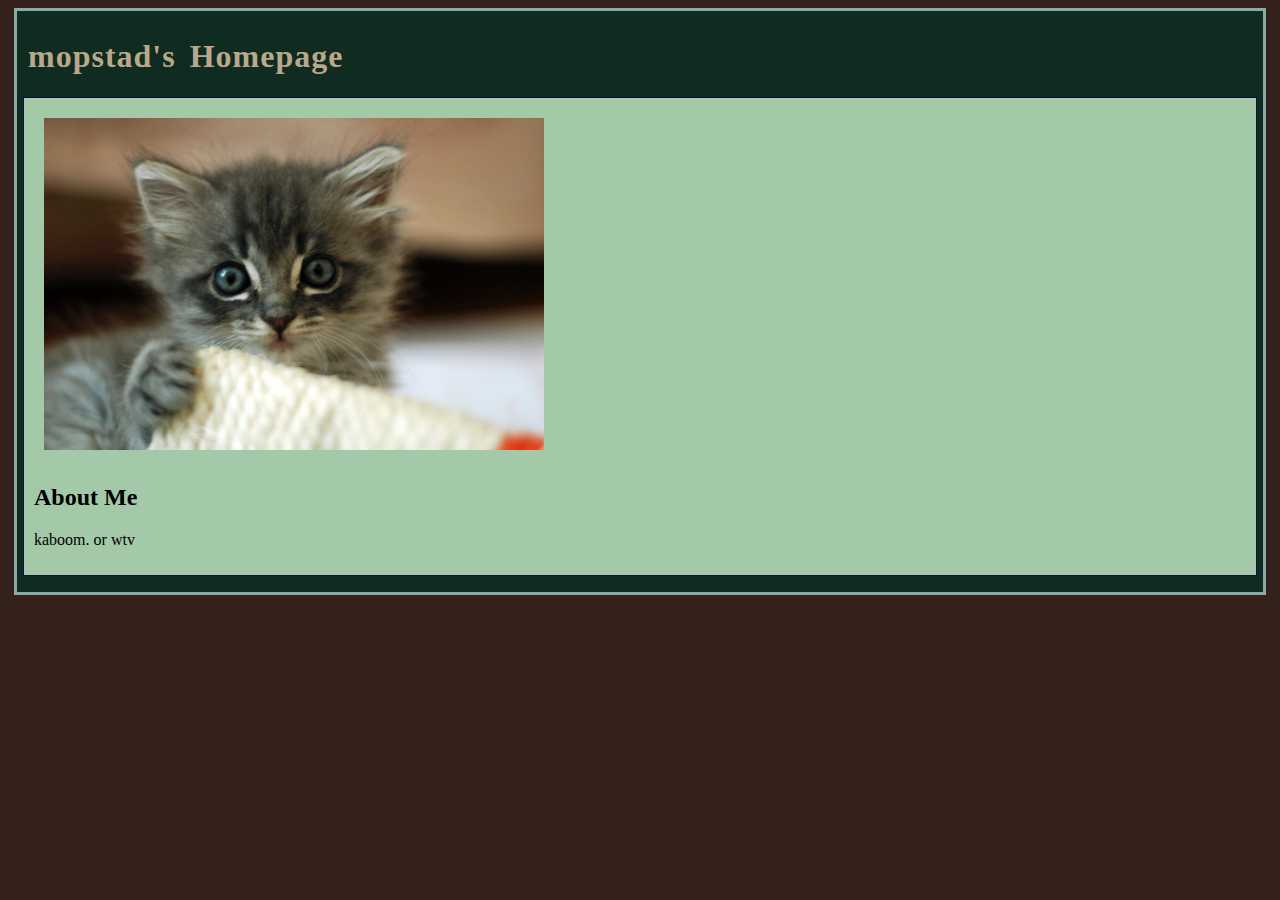
<file: index.html>
<!DOCTYPE html>
<html>
<head>
	<!-- This title is used for tabs and bookmarks -->
	<title>mopstad's Homepage</title>

	<!-- Use UTF character set, a good idea with any webpage -->
	<meta charset="UTF-8" />
	<!-- Set viewport so page remains consistently scaled w narrow devices -->
	<meta name="viewport" content="width=device-width, initial-scale=1.0" />

	<!-- Include a sitewide CSS file for consistent styling across the site -->
	<link rel="stylesheet" type="text/css" href="css/site.css">
	<!-- Lab-specifc CSS file for any special styling of this particular page -->
	<link rel="stylesheet" type="text/css" href="css/homepage.css">
	<!-- Link to javascript file - DEFER waits until all elements are rendered -->

	<!-- <script type="text/javascript" src="./js/lab.js" DEFER></script> -->
</head>
<body>
	<!-- Style this page by changing the CSS in ../css/site.css or css/lab.css -->
	<main id="content">
		<section>
			<h1>mopstad's Homepage</h1>
			<div class="minor-section">
					<!-- Note that all filenames use lowercase and no spaces -->
					<img class="cat-photo" src="./img/cute-grey-kitten.jpg">
					<h2>About Me</h2>
					<p>kaboom. or wtv</p>
			</div>

		</section>
		<nav id="links">
			<!-- Put links to labs here. -->
		</nav>
	</main>
</body>
</html>
</file>
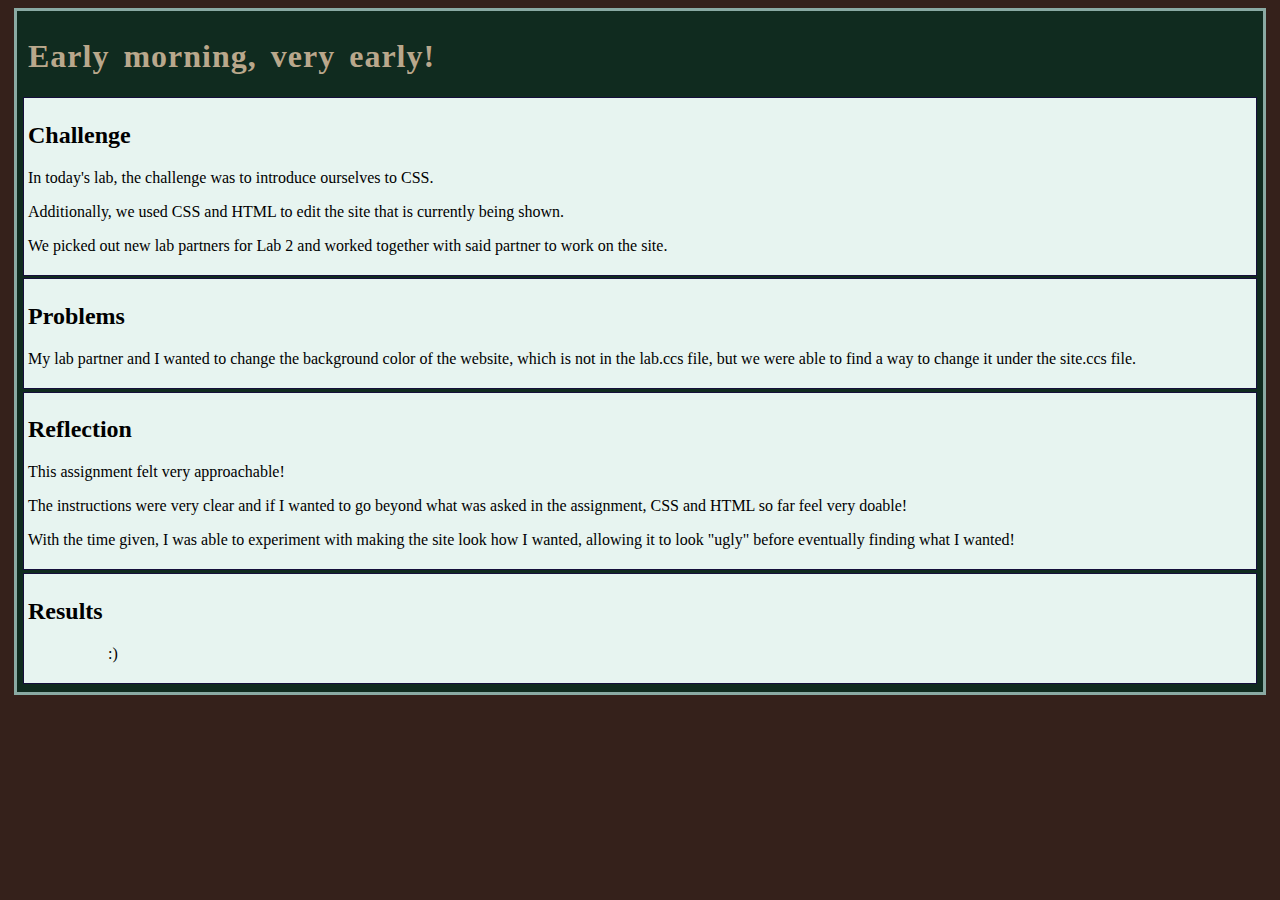
<file: lab2/index.html>
<!DOCTYPE html>
<html>
<head>
	<!-- This title is used for tabs and bookmarks -->
	<title>Lab X - Subject/Topic</title>

	<!-- Use UTF character set, a good idea with any webpage -->
  	<meta charset="UTF-8" />
	<!-- Set viewport so page remains consistently scaled w narrow devices -->
  	<meta name="viewport" content="width=device-width, initial-scale=1.0" />
	
	<!-- Include a sitewide CSS file for consistent styling across the site -->
	<link rel="stylesheet" type="text/css" href="../css/site.css">
	<!-- Lab-specifc CSS file for any special styling of this particular page -->
	<link rel="stylesheet" type="text/css" href="css/lab.css">
	
	<!-- load jQuery library to make javascript easier (must be above our lab js)-->
	<script src="https://code.jquery.com/jquery-3.6.4.min.js"></script>
	<!-- Link to javascript file - DEFER waits until all elements are rendered -->
	<script type="text/javascript" src="./js/lab.js" DEFER></script>
</head>
<body>
	<!-- Style this page by changing the CSS in ../css/site.css or css/lab.css -->
	<main id="content">
		<section>
			<h1>Early morning, very early! </h1>
			<div class="minor-section">
					<h2>Challenge</h2>
					<p>In today's lab, the challenge was to introduce ourselves to CSS. </p>
					<p>Additionally, we used CSS and HTML to edit the site that is currently being shown. </p>
					<p>We picked out new lab partners for Lab 2 and worked together with said partner to work on the site.</p>
			</div>

			<div class="minor-section">
					<h2>Problems</h2>
					<p>My lab partner and I wanted to change the background color of the website, which is not in the lab.ccs file, but we were able to find a way to change it under the site.ccs file.</p>
			</div>

			<div class="minor-section">
					<h2>Reflection</h2>
					<p>This assignment felt very approachable! </p>
					<p>The instructions were very clear and if I wanted to go beyond what was asked in the assignment, CSS and HTML so far feel very doable! </p>
					<p>With the time given, I was able to experiment with making the site look how I wanted, allowing it to look "ugly" before eventually finding what I wanted!</p>
			</div>

			<div class="minor-sectionA">
					<h2>Results</h2>
					<p> :) </p>
					<div id="output"></div>
			</div>
		</section>
		<nav id="links">
			<!-- Put links to other pages (including the homepage) here. -->
		</nav>
	</main>
</body>
</html>
</file>
<file: css/site.css>
/* we can use a single css file to style all the files in our wwebsite */

/* you can pick your own background colors, text colors, and fonts */

/* we can select an html element tag, in this case "body" will apply to the whole document */
body {
  background-color: #35211b;
}

/* we can have rules apply to multiple elements at the same time with commas */
h1,h2,h3 {
  font-family: Cambria, Cochin, Georgia, Times, 'Times New Roman', serif;
}

/* and we can have rules that overlap other rules, both take effect */
h1 {
  color: #fcd9b7b9;
  text-indent: 5px;
  letter-spacing: 1px;
  word-spacing: 5px;
  font-size: 200%;
}

/* the hashtag in a CSS selector selects an element by id, e.g., id="content" */
#content {
  margin: 6px;
  padding: 6px;
  border: solid 3px #8aaaa3;
  background-color: #102b1f;
}

/* the period in a CSS selector selects an element by class, e.g., class="minor-section" */
.minor-section {
  padding: 10px;
  margin-bottom: 10px;
  border: solid 0.5px #150f3b;
  background-color: #A3C9A8;
}
</file>
<file: css/homepage.css>
/* this css file will only style the homepage of our site */

.cat-photo {
  margin: 10px;
  max-width: 500px;
}
</file>
<file: lab2/css/lab.css>
/* Here we can set styles for this lab page that we don't want to effect others pages */

/* the period in a CSS selector selects an element by class, e.g., class="minor-section" */
.minor-section {
    padding: 4px;
    margin-bottom: 2.5px;
    border: solid 1px #150f3b;
    background-color: #e7f4f0;
  }
.minor-sectionA {
  padding: 4px;
  margin-bottom: 2.5px;
  border: solid 1px #150f3b;
  background-color: #e7f4f0;
  p { 
    text-indent: -20px;
    padding-left: 100px;
  }
}
</file>
